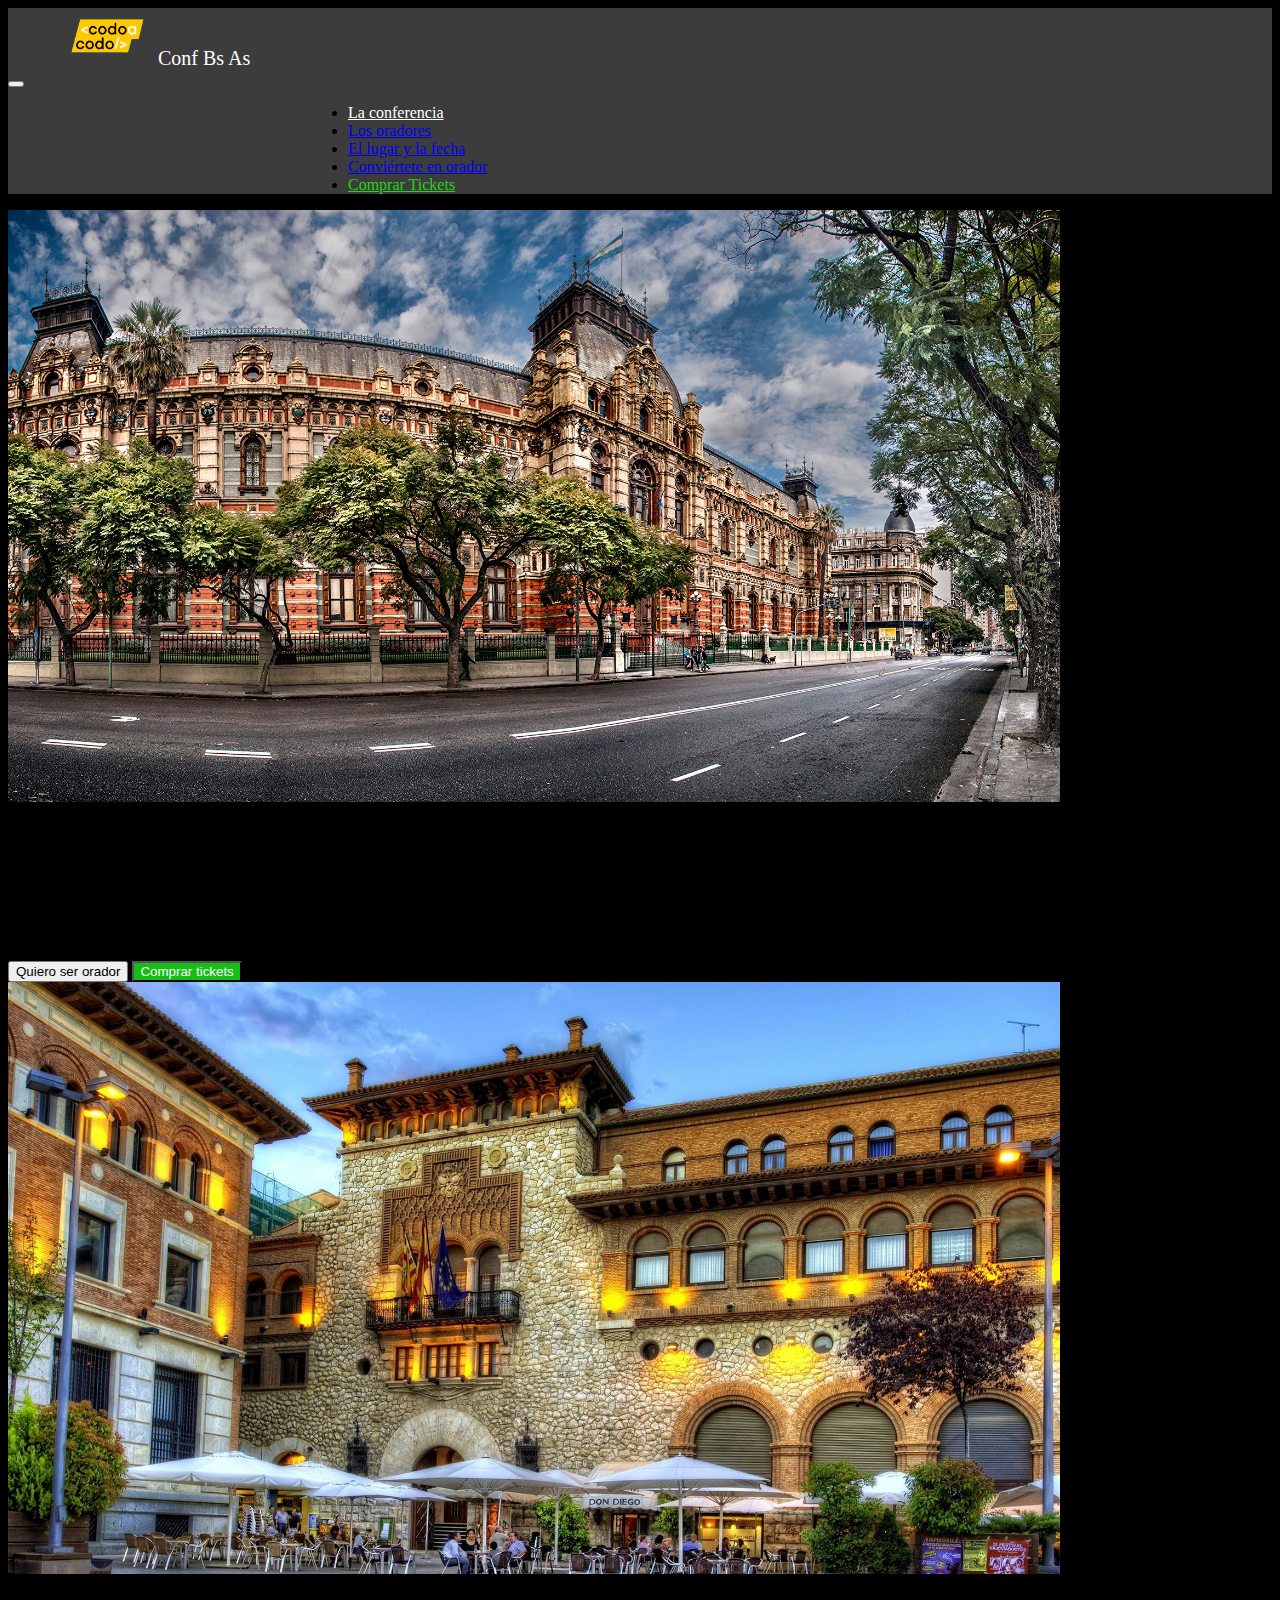
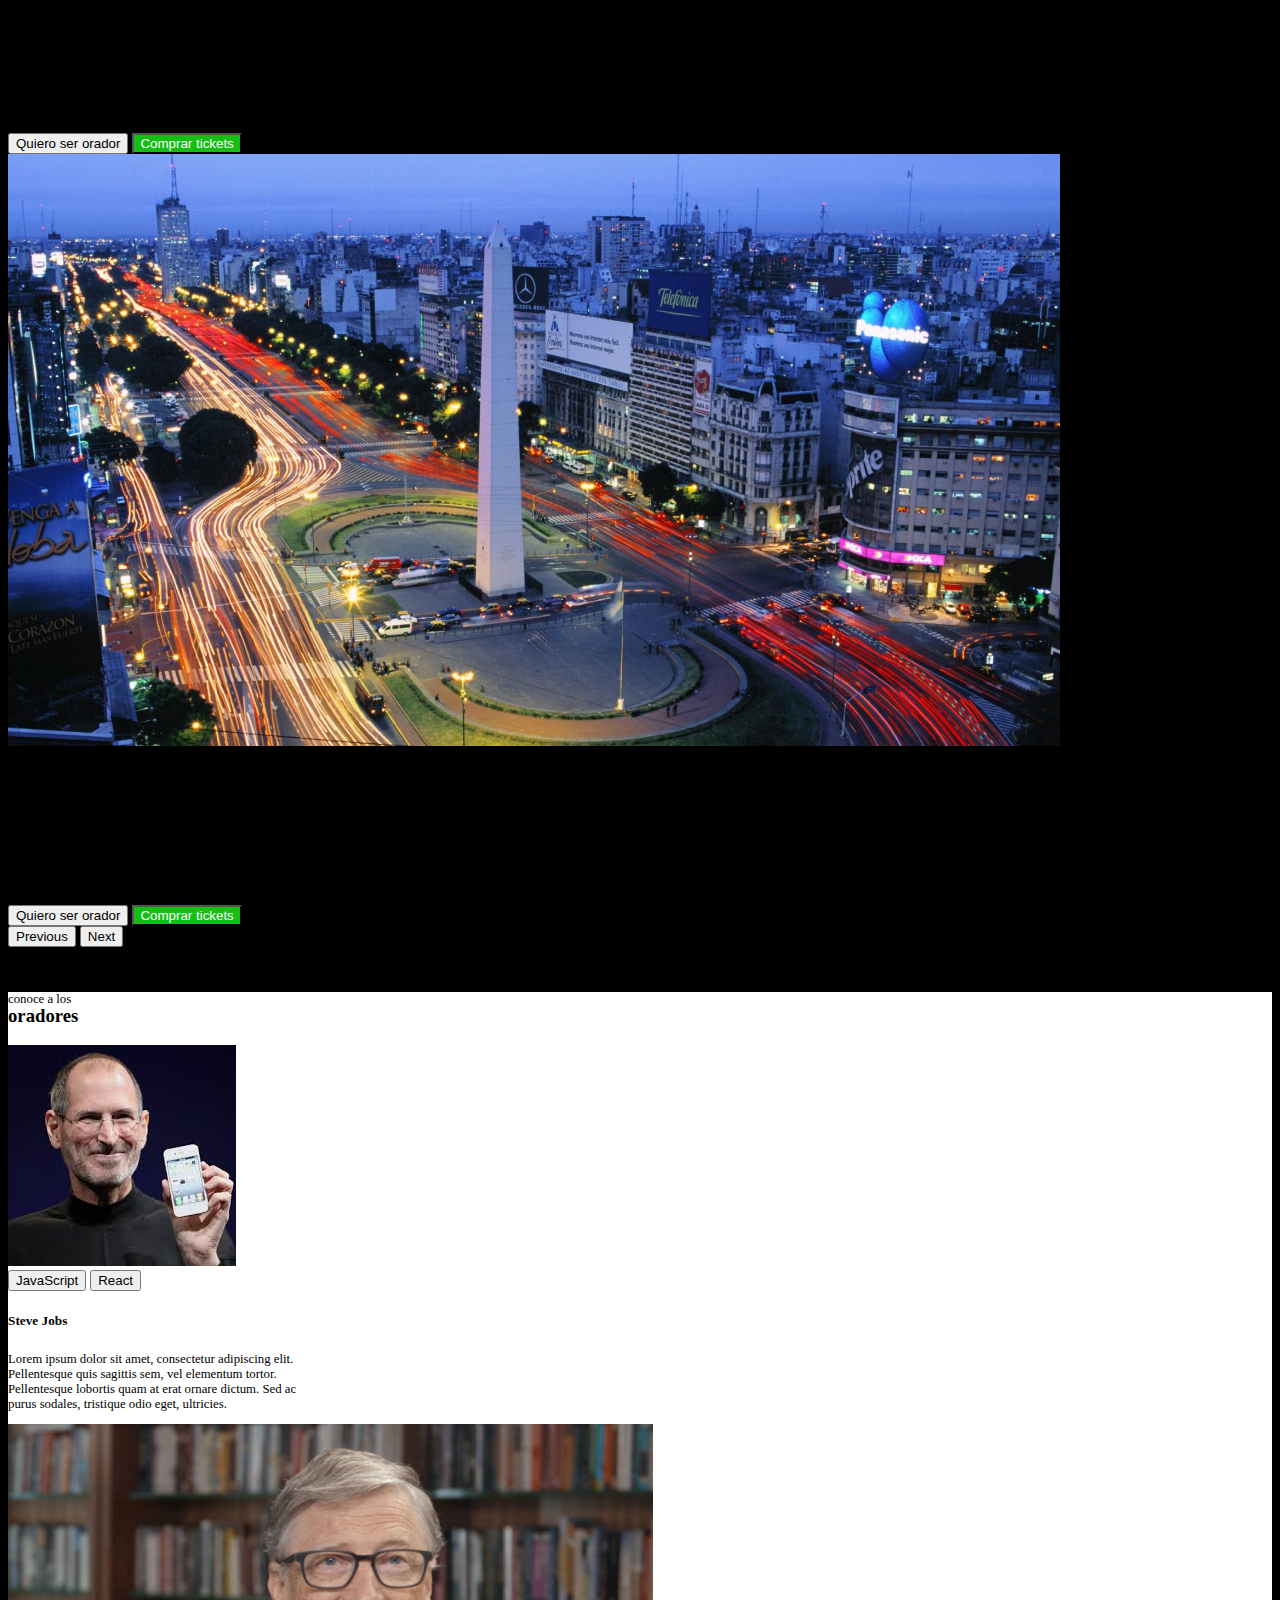
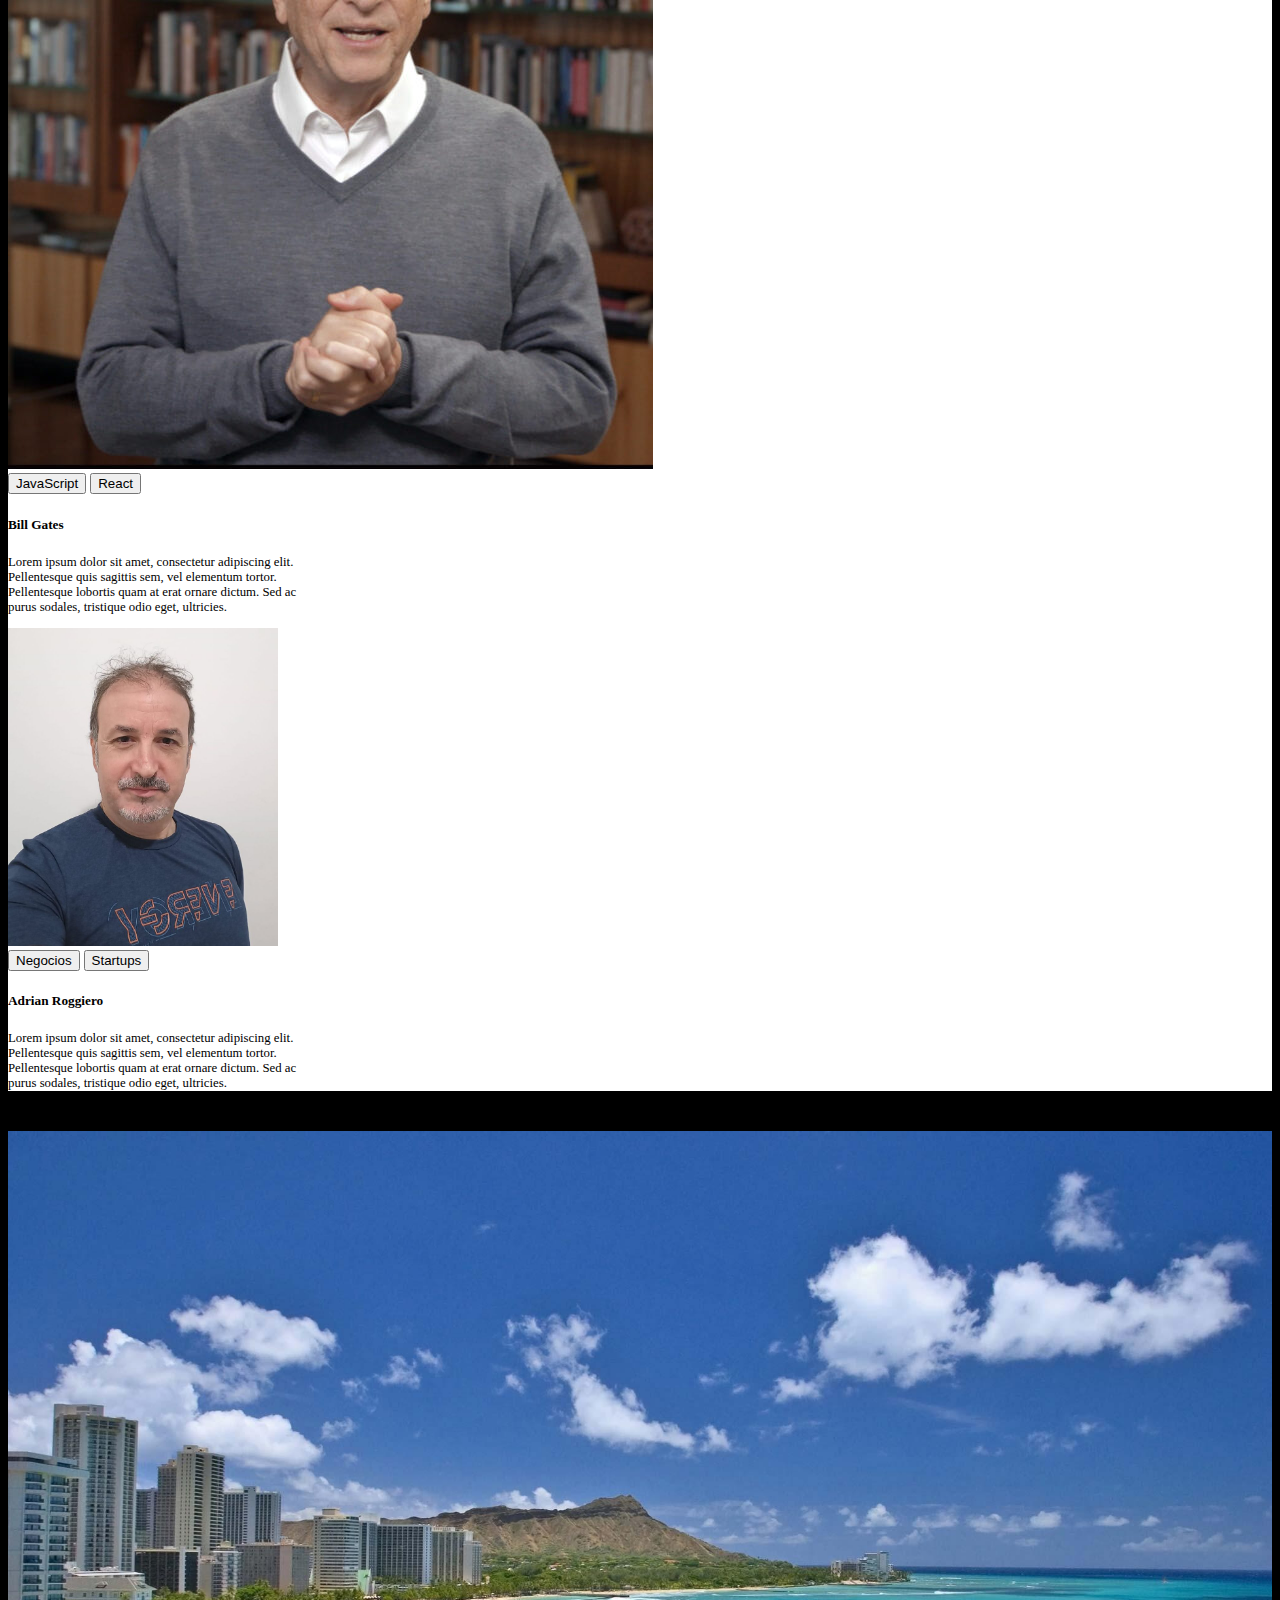
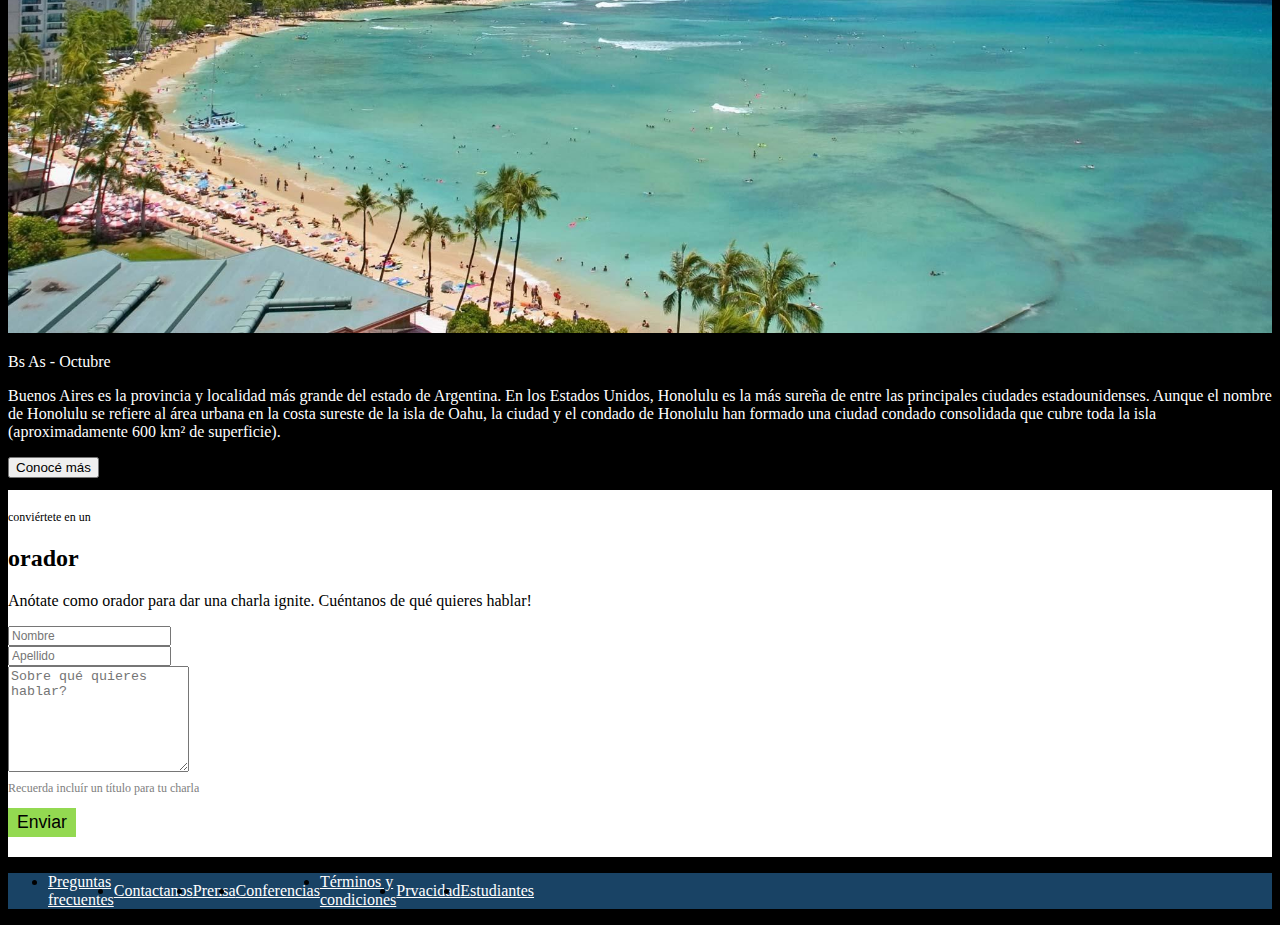
<file: public/index.html>
<!DOCTYPE html>
<html lang="es">

<head>
    <meta charset="UTF-8">
    <meta http-equiv="X-UA-Compatible" content="IE=edge">
    <meta name="viewport" content="width=device-width, initial-scale=1.0">
    <title>tp_AdrianRoggiero</title>
    <link href="https://cdn.jsdelivr.net/npm/bootstrap@5.2.1/dist/css/bootstrap.min.css" rel="stylesheet"
        integrity="sha384-iYQeCzEYFbKjA/T2uDLTpkwGzCiq6soy8tYaI1GyVh/UjpbCx/TYkiZhlZB6+fzT" crossorigin="anonymous">
    <link rel="stylesheet" href="/styles.css" type="text/css">

</head>

<body>


    <div class="container-fluid ">

        <!-- ---------------cabecera------------------ -->


        <!-- ---------nav bar cabecera---------- -->
        <nav class="navbar navbar-expand-lg">
            <div class="container-fluid">
                <div>
                    <img src="/img/codoacodo.png" alt="Logo" width="100" style="margin-left: 50px;"><span
                        style="color: white;font-size:20px">Conf Bs As</span>

                    </a>
                </div>

                <button class="navbar-toggler" type="button" data-bs-toggle="collapse"
                    data-bs-target="#navbarSupportedContent" aria-controls="navbarSupprtedContent" aria-expanded="false"
                    aria-label="Toggle navigation">
                    <span class="navbar-toggler-icon"></span>


                </button>


                <div class="collapse navbar-collapse justify-content-end" id="navbarSupportedContent">
                    <ul class="navbar-nav" style="margin-left: 300px;">
                        <li class="nav-item">
                            <a class="nav-link navbar-black" aria-current="page" href="#" style="color: white;">La
                                conferencia</a>
                        </li>
                        <li class="nav-item">
                            <a class="nav-link text-white-50 " href="#">Los oradores</a>
                        </li>
                        <li class="nav-item">
                            <a class="nav-link text-white-50" href="#">El lugar y la fecha</a>
                        </li>
                        <li class="nav-item">
                            <a class="nav-link text-white-50" href="#">Conviértete en orador</a>
                        </li>
                        <li class="nav-item">
                            <a class="nav-link " href="#" style="color: rgb(40, 211, 24);">Comprar Tickets</a>
                        </li>
                    </ul>
                </div>
            </div>
        </nav>






        <!-- ------------fin cabecera---------------- -->

        <!-- ----------------carrusel------------------------ -->

        <div id="carouselExampleCaptions" class="carousel slide" data-bs-ride="carousel">
            <!-- <div class="carousel-inner">
              <button type="button" data-bs-target="#carouselExampleCaptions" data-bs-slide-to="0" class="active" aria-current="true" aria-label="Slide 1"></button>
              <button type="button" data-bs-target="#carouselExampleCaptions" data-bs-slide-to="1" aria-label="Slide 2"></button>
              <button type="button" data-bs-target="#carouselExampleCaptions" data-bs-slide-to="2" aria-label="Slide 3"></button>
            </div> -->
            <div class="carousel-inner">
                <div class="carousel-item active">
                    <img src="/img/ba1.jpg" class="d-block w-100 opacity-50" alt="..."
                        style="height: 37rem; object-fit:cover;">
                    <div class="carousel-caption d-flex aling-items-center p-2 p-md-5">
                        <div class="ms-auto me-2 me-ind-5 mt-5">
                            <h2 class="text-end">Conf Bs As</h2>
                            <p class="text-end" style="max-width: 32rem;">Bs As llega por primersa vez a Argentina. Un
                                evento para compartir con
                                nuestra comunidad el conocimiento y experiencia de los expertos que están creando el
                                futuro
                                de Internet. Ven a conocer a miembros del evento, a otros estudiantes de Codo a Codo y
                                los
                                oradores de primer nivel que tenemos para ti. Te esperamos!</p>
                            <div class="d-flex justify-content-end mt-0">
                                <button type="button" class="btn btn-outline-light mt-2">Quiero ser orador</button>

                                <button type="button" class="btn btn-success boton1 mt-2">Comprar tickets</button>
                            </div>
                        </div>
                    </div>
                </div>
                <div class="carousel-item">
                    <img src="/img/ba2.jpg" class="d-block w-100 opacity-50" alt="..."
                        style="height: 37rem; object-fit:cover;">
                    <div class="carousel-caption d-flex aling-items-center p-2 p-md-5">
                        <div class="ms-auto me-2 me-ind-5 mt-5">
                            <h2 class="text-end">Conf Bs As</h2>
                            <p class="text-end" style="max-width: 32rem;">Bs As llega por primersa vez a Argentina. Un
                                evento para compartir con
                                nuestra comunidad el conocimiento y experiencia de los expertos que están creando el
                                futuro
                                de Internet. Ven a conocer a miembros del evento, a otros estudiantes de Codo a Codo y
                                los
                                oradores de primer nivel que tenemos para ti. Te esperamos!</p>
                            <div class="d-flex justify-content-end mt-0">
                                <button type="button" class="btn btn-outline-light mt-2">Quiero ser orador</button>

                                <button type="button" class="btn btn-success boton1 mt-2">Comprar tickets</button>
                            </div>
                        </div>
                    </div>
                </div>
                <div class="carousel-item">
                    <img src="/img/ba3.jpg" class="d-block w-100 opacity-50" alt="..."
                        style="height: 37rem; object-fit:cover;">
                    <div class="carousel-caption d-flex aling-items-center p-2 p-md-5">
                        <div class="ms-auto me-2 me-ind-5 mt-5">
                            <h2 class="text-end">Conf Bs As</h2>
                            <p class="text-end" style="max-width: 32rem;">Bs As llega por primersa vez a Argentina. Un
                                evento para compartir con
                                nuestra comunidad el conocimiento y experiencia de los expertos que están creando el
                                futuro
                                de Internet. Ven a conocer a miembros del evento, a otros estudiantes de Codo a Codo y
                                los
                                oradores de primer nivel que tenemos para ti. Te esperamos!</p>
                            <div class="d-flex justify-content-end mt-0">
                                <button type="button" class="btn btn-outline-light mt-2">Quiero ser orador</button>

                                <button type="button" class="btn btn-success boton1 mt-2">Comprar tickets</button>
                            </div>
                        </div>
                    </div>
                </div>
            </div>
            <button class="carousel-control-prev" type="button" data-bs-target="#carouselExampleCaptions"
                data-bs-slide="prev">
                <span class="carousel-control-prev-icon" aria-hidden="true"></span>
                <span class="visually-hidden">Previous</span>
            </button>
            <button class="carousel-control-next" type="button" data-bs-target="#carouselExampleCaptions"
                data-bs-slide="next">
                <span class="carousel-control-next-icon" aria-hidden="true"></span>
                <span class="visually-hidden">Next</span>
            </button>
        </div>




        <!-- ------------------fin carrusel----------------------- -->



        <!-- 3 trajetas centradas -->
        <section class="tarjeta">
            <p class="text-center text-uppercase pt-2" style="font-size: 0.8rem;">conoce a los</p>
            <h3 class="text-center text-uppercase fw-semibold" style="margin-top: -15px;">oradores</h3>
            <div class="row row-cols-1 row-cols-md-4 g-5 tarjetas">
                <div class="col">
                    <div class="card">
                        <img src="/img/steve.jpg" class="card-img-top" alt="steve jobs">
                        <div class="card-body">
                            <!-- -------botones de card-------------- -->
                            <button type="button" class="btn btn-warning fw-bold"
                                style="--bs-btn-padding-y: .0rem; --bs-btn-padding-x: .5rem; --bs-btn-font-size: .75rem;">
                                JavaScript
                            </button>
                            <button type="button" class="btn btn-primary fw-bold"
                                style="--bs-btn-padding-y: .0rem; --bs-btn-padding-x: .5rem; --bs-btn-font-size: .75rem;">
                                React
                            </button>
                            <h5 class="card-title">Steve Jobs</h5>
                            <p class="card-text">Lorem ipsum dolor sit amet, consectetur adipiscing elit. Pellentesque
                                quis sagittis sem, vel elementum tortor. Pellentesque lobortis quam at erat ornare
                                dictum. Sed ac purus sodales, tristique odio eget, ultricies.</p>
                        </div>
                    </div>
                </div>
                <div class="col">
                    <div class="card">
                        <img src="/img/bill.jpg" class="card-img-top" alt="bill gates">
                        <div class="card-body">
                            <!-- -------botones de card-------------- -->
                            <button type="button" class="btn btn-warning fw-bold"
                                style="--bs-btn-padding-y: .0rem; --bs-btn-padding-x: .5rem; --bs-btn-font-size: .75rem;">
                                JavaScript
                            </button>
                            <button type="button" class="btn btn-primary fw-bold"
                                style="--bs-btn-padding-y: .0rem; --bs-btn-padding-x: .5rem; --bs-btn-font-size: .75rem;">
                                React
                            </button>
                            <h5 class="card-title">Bill Gates</h5>
                            <p class="card-text">Lorem ipsum dolor sit amet, consectetur adipiscing elit. Pellentesque
                                quis sagittis sem, vel elementum tortor. Pellentesque lobortis quam at erat ornare
                                dictum. Sed ac purus sodales, tristique odio eget, ultricies.</p>
                        </div>
                    </div>
                </div>
                <div class="col">
                    <div class="card card3">
                        <img src="/img/adrian.jpg" class="card-img-top" alt="adrian roggiero">
                        <div class="card-body">
                            <!-- -------botones de card-------------- -->
                            <button type="button" class="btn btn-secondary fw-bold"
                                style="--bs-btn-padding-y: .0rem; --bs-btn-padding-x: .5rem; --bs-btn-font-size: .75rem;">
                                Negocios
                            </button>
                            <button type="button" class="btn btn-danger fw-bold"
                                style="--bs-btn-padding-y: .0rem; --bs-btn-padding-x: .5rem; --bs-btn-font-size: .75rem;">
                                Startups
                            </button>
                            <h5 class="card-title">Adrian Roggiero</h5>
                            <p class="card-text">Lorem ipsum dolor sit amet, consectetur adipiscing elit. Pellentesque
                                quis sagittis sem, vel elementum tortor. Pellentesque lobortis quam at erat ornare
                                dictum. Sed ac purus sodales, tristique odio eget, ultricies.</p>
                        </div>
                    </div>
                </div>

            </div>

        </section>

        <!-- ---------------- fin tajetas------------------- -->


        <!-- --------------section------------------------ -->


        <div class="container-fluid bg-dark" id="about">
            <div class="row">
                <div class="col-md-6">
                    <img style="
                    height: 100px;
                    width: 100%;
                    height: auto;
                  " class="img-responsive" class="ms-5" src="/img/honolulu.jpg" alt="Honolulu" />
                </div>
                <div class="col-md-6">
                    <p class="mt-1 fs-3" style="color: white;">Bs As - Octubre</p>
                    <p style="color: white;">
                        Buenos Aires es la provincia y localidad más grande del estado de
                        Argentina. En los Estados Unidos, Honolulu es la más sureña de
                        entre las principales ciudades estadounidenses. Aunque el nombre
                        de Honolulu se refiere al área urbana en la costa sureste de la
                        isla de Oahu, la ciudad y el condado de Honolulu han formado una
                        ciudad condado consolidada que cubre toda la isla (aproximadamente
                        600 km² de superficie).
                    </p>

                    <button type="button" class="btn btn-outline-light">Conocé más</button>
                </div>
            </div>
        </div>



        <!-- --------------Formulario------------------------ -->



        <div  class="container-fluid" style="background-color: white;">
            <div class="formulario">

                <p class="text-center text-uppercase" style="font-size: 12px;margin-bottom: 3px;padding-top: 20px;">
                    conviértete en un</p>
                <h2 class="text-center text-uppercase">orador</h2>
                <p class="text-center">Anótate como orador para dar una charla ignite. Cuéntanos de qué quieres hablar!
                </p>

                <form action="">
                    <div class="row justify-content-center ">
                        <div class="col-12 col-lg-4">
                            <input type="text" class="form-control nombre" placeholder="Nombre" aria-label="Nombre">
                        </div>
                        <div class="col-12 col-lg-4 mt-3 mt-lg-0">
                            <input type="text" class="form-control nombre" placeholder="Apellido" aria-label="Apellido">
                        </div>
                    
                        <div class="col-12 col-lg-8 mt-3">
                            <textarea class="form-control" rows="3" placeholder="Sobre qué quieres hablar?"
                            style="height: 100px"></textarea>
                            <!-- <label for="floatingTextarea2" style="color: gray;">Sobre qué quieres hablar?</label> -->
                         </div>

                        <div class="col-12 col-lg-8"><p class="frase">Recuerda incluír un título para tu charla</p></div>

                        <div class="col-12 col-lg-8 d-grid mt-3">
                            <button class="btn btn-success boton2" type="button">Enviar</button>

                        </div>
                        
                    </div>
                </form>

            </div>


        </div>

        <!-- ------------footer-------------- -->

        <footer class="footer">
            <ul class="nav justify-content-center p-3">
                <li class="nav-item">
                    <a class="nav-link" href="#">Preguntas<br>frecuentes</a>
                </li>
                <li class="nav-item">
                    <a class="nav-link" href="#">Contactanos</a>
                </li>
                <li class="nav-item">
                    <a class="nav-link" href="#">Prensa</a>
                </li>
                <li class="nav-item">
                    <a class="nav-link" href="#">Conferencias</a>
                </li>
                <li class="nav-item">
                    <a class="nav-link" href="#">Términos y<br> condiciones</a>
                </li>
                <li class="nav-item">
                    <a class="nav-link" href="#">Prvacidad</a>
                </li>
                <li class="nav-item">
                    <a class="nav-link" href="#">Estudiantes</a>
                </li>


            </ul>



        </footer>



















        <!-- JavaScript Bundle with Popper -->
        <script src="https://cdn.jsdelivr.net/npm/bootstrap@5.2.1/dist/js/bootstrap.bundle.min.js"
            integrity="sha384-u1OknCvxWvY5kfmNBILK2hRnQC3Pr17a+RTT6rIHI7NnikvbZlHgTPOOmMi466C8" crossorigin="anonymous">
        </script>
    </div>

</body>

</html>
</file>
<file: styles.css>
body{
    background-color: black;
}

.navbar{
    background-color: rgba(128, 128, 128, 0.466);
}
.thumbnail { 
    position: relative; 
   } 
   .caption { 
    display: block;
    position: absolute; 
    top: 45%; 
    left: 50%; 
    width: 40%; 
    text-align: right;
    align-items: flex-end;
   } 

   .boton1{
    color: white;
    background-color: rgb(21, 190, 21);
    
   }

   /* estilos tarjetas */

   .tarjeta{
    background-color: white;
    margin-top: 45px;
    margin-bottom: 40px;
   }

   .tarjetas{
    justify-content: center;
    
   }
   .card{
    border-radius: 2px;
    width: 318px;
   }
   .card p{
    font-size: 0.8rem;
   }
   .card3 img{
    height: 318px;
   }


   /* -----estilos formulario---- */

   /* .formulario{
    display: block;
    justify-content: center;
    margin: auto;
   }

   .cajaform{
    display: block;
    justify-content: center;
    margin: auto;
    width: 40rem;
    
   } */
   .frase{
    color: gray;
    font-size: 12px !important;
    margin-top: 5px;
   }
   .nombre{
    font-size: 12px;
   }
   .boton2{
    background-color: #93D951;
    border: #93D951 solid;
    font-size: 1.1rem;
    margin-bottom: 20px;
    
   }

   /* ----footer---- */

   .footer{
    background-color: rgba(33, 87, 131, 0.767);
    width: auto;
    height: auto;
    
   }
   .footer a{
    color: white;
    
   }
   .footer ul{
    display: flex;
    align-items: center;
    
   }
</file>
